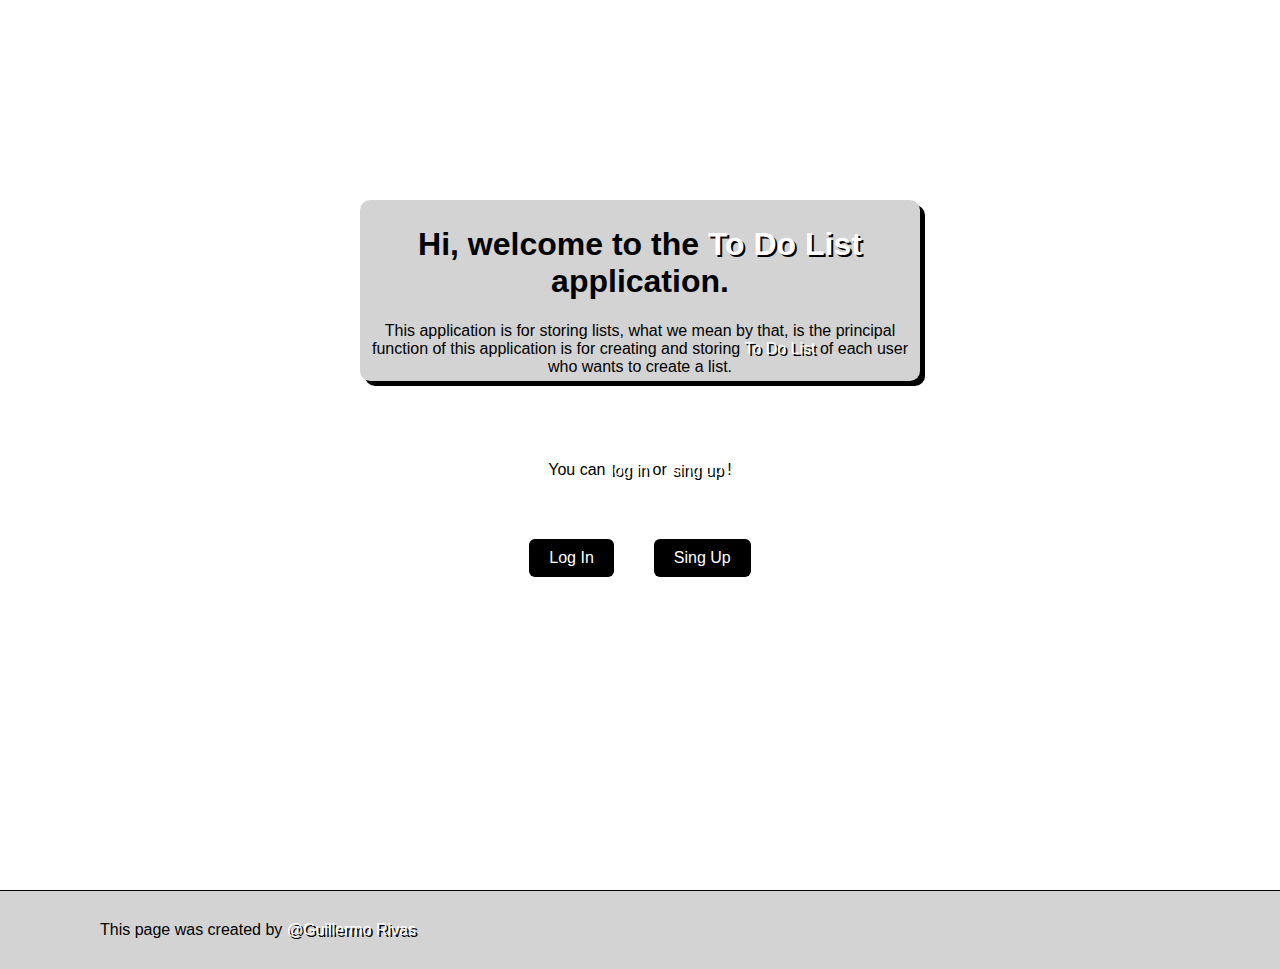
<file: index.html>
<!DOCTYPE html>
<html>
    <head>
        <title>To Do List - The real list application</title>
        <meta charset="utf-8" />
        <meta name="description" content="This is the main index page, for the todolist app" />
        <link rel="stylesheet" href="./main.css" />
        <script src="./main.js"></script>
    </head>
    <body>
        <header id="header-index">
            <div id="title-description-index">
                <h1>Hi, welcome to the <span class="span-todo">To Do List</span> application.</h1>
                <p>
                    This application is for storing lists, what we mean by that, is
                    the principal function of this application is for creating and storing
                    <span class="span-todo">To Do List</span> of each user who wants to create a list.
                </p>
            </div>
        </header>
        <main id="main-index">
            <div>
                <p>You can <span class="span-todo">log in</span> or <span class="span-todo">sing up</span> !</p>
            </div>
            <div>
                <a href="./login.html">Log In</a>
                <a href="./singup.html">Sing Up</a>
            </div>
        </main>
        <footer id="footer-index" class="footer-index">
            <p>This page was created by <span class="span-todo">@Guillermo Rivas</span></p>
        </footer>
    </body>
</html>
</file>
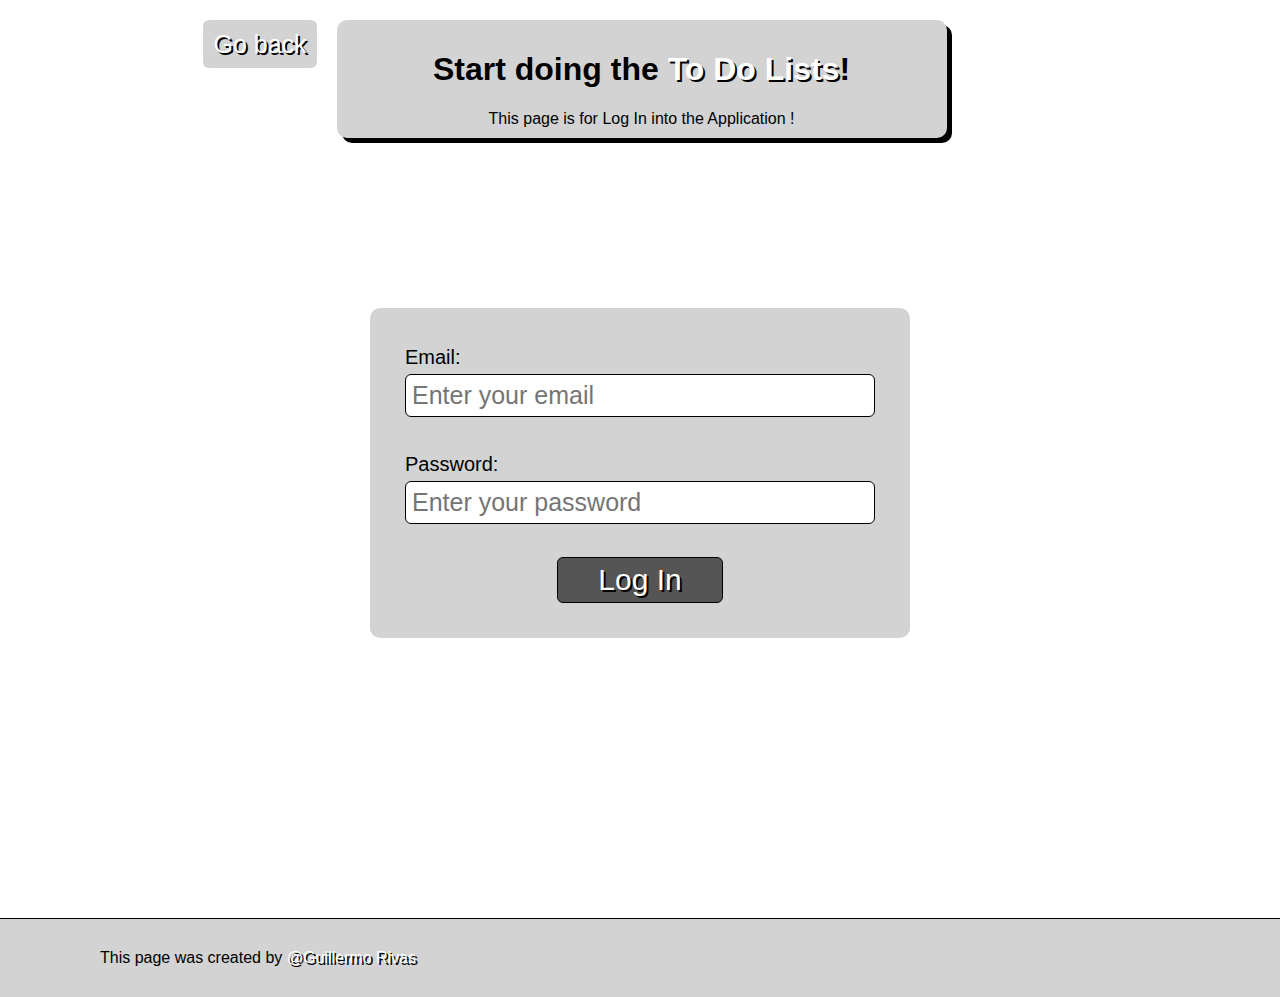
<file: dashboard.html>
<!DOCTYPE html>
<html>
    <head>
        <title>To Do List - Dashboard</title>
        <meta charset="utf-8" />
        <meta name="description" content="This is the dashboard of the main application" />
        <link rel="stylesheet" href="./main.css" />
        <script src="./main.js"></script>
    </head>
    <body>
        <header id="header-dashboard">
            <h1> Welcome to the <span class="span-todo">To Do List</span> application ! </h1>
            <a id="logout-dashboard" class="span-todo" href="/login.html">Log Out</a>
        </header>
        <div id="name-user"></div>
        <main id="main-dashboard">
            <div>
                <button id="create-todo">Create a To Do List</button>
                <form id="todo-form">
                    <label for="to-do">To Do:</label>
                    <input type="text" id="to-do" placeholder="Enter your To Do" />
                </form>
            </div>
            
            <div id="list"></div>
        </main>
        <footer id="footer-dashboard" class="footer-dashboard">
            <p>This page was created by <span class="span-todo">@Guillermo Rivas</span></p>
        </footer>
    </body>
</html>
</file>
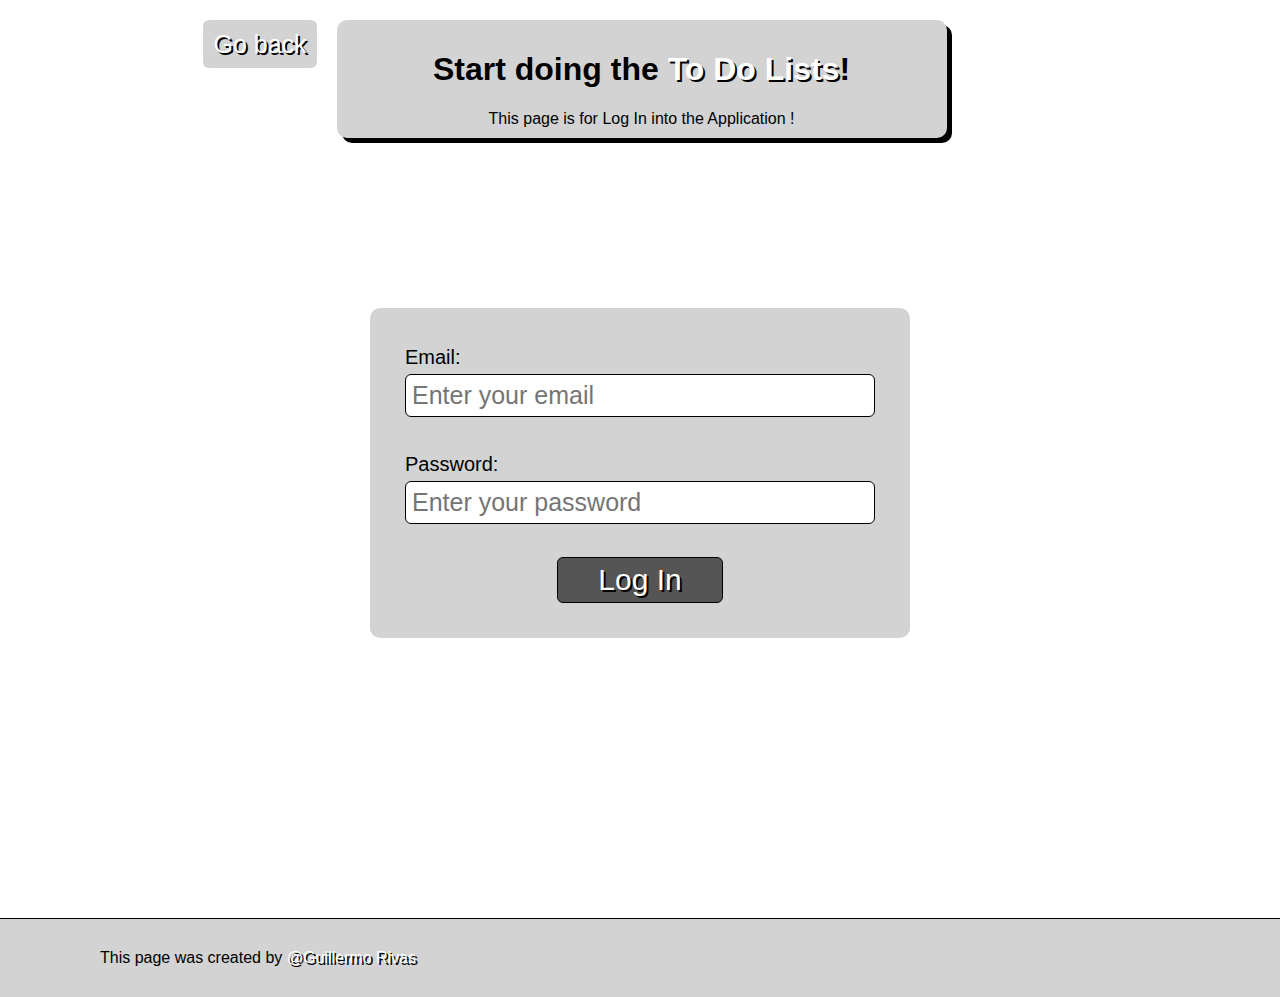
<file: login.html>
<!DOCTYPE html>
<html>
    <head>
        <title>To Do List - Log In</title>
        <meta charset="utf-8" />
        <meta name="description" content="This is the log in page of the to do application"/>
        <link rel="stylesheet" href="./main.css" />
        
    </head>
    <body>
        <header id="header-login">
            <div class="go-back">
                <a href="./index.html">Go back</a>
            </div>
            <div id="title-description-login">
                <h1>
                    Start doing the <span class="span-todo">To Do Lists</span>!
                </h1>
                <p>
                    This page is for Log In into the Application !
                </p>
            </div>
        </header>
        <main id="main-login">
            <form id="form-login">
                <div class="div-form">
                    <div class="div-input-container">
                        <label for="login-email">Email: </label>
                        <input class="input-default" id="login-email" type="text" placeholder="Enter your email"/>
                    </div>
                </div>
                <div class="div-form">
                    <div class="div-input-container">
                        <label for="login-password">Password: </label>
                        <input class="input-default" id="password-login" type="password" placeholder="Enter your password"/>
                    </div>
                </div>
                <div class="div-form">
                    <button id="submit-login">Log In</button>
                </div>
            </form>
        </main>
        <footer id="footer-login" class="footer-login">
            <p>This page was created by <span class="span-todo">@Guillermo Rivas</span></p>
        </footer>
    </body>
    <script src="./main.js"></script>
</html>
</file>
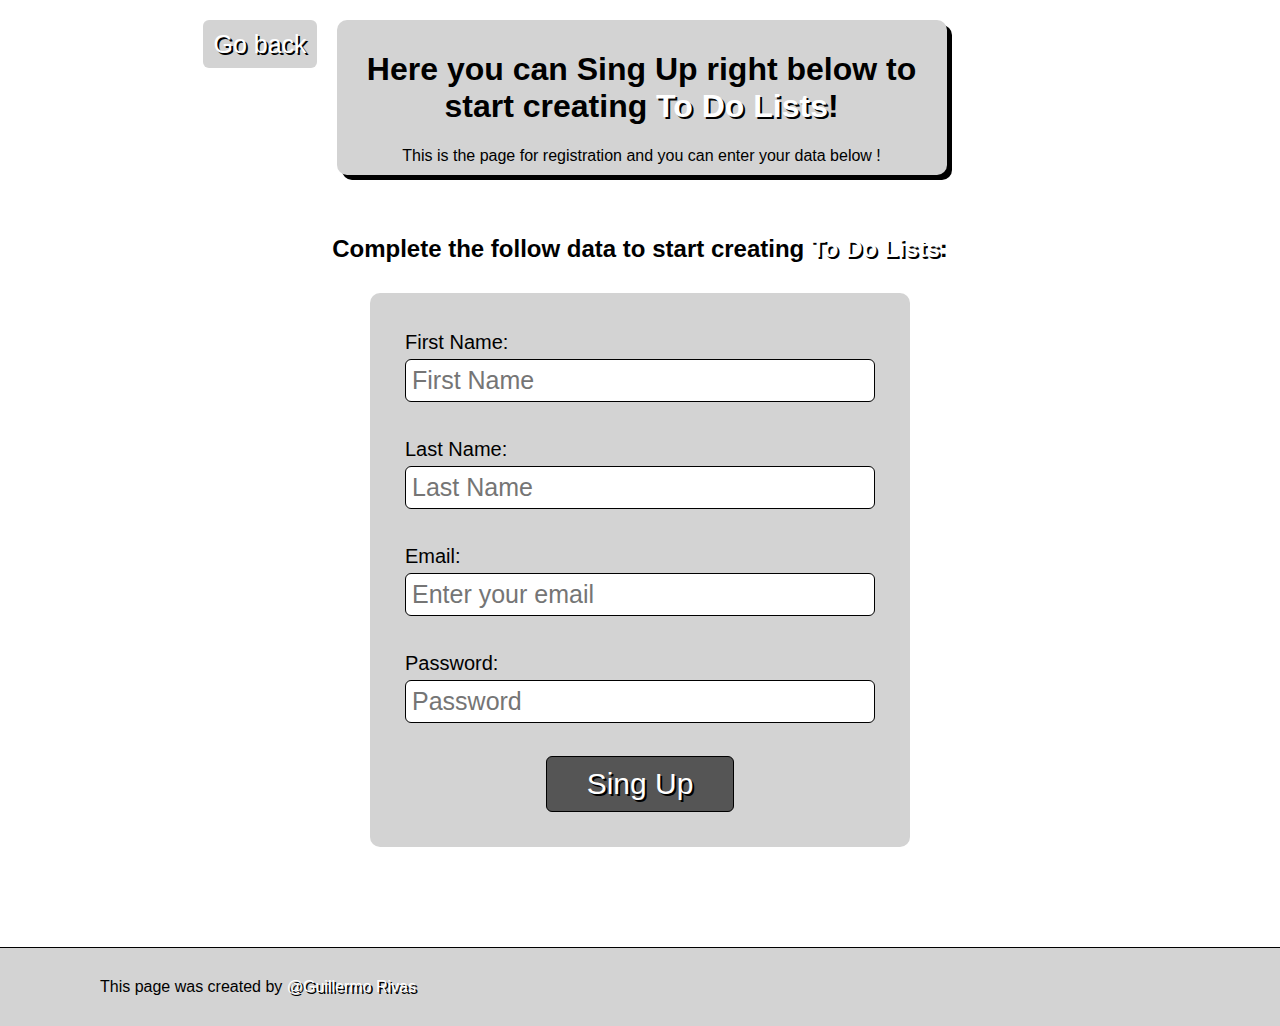
<file: singup.html>
<!DOCTYPE html>
<html>
    <head>
        <title>To Do List - Sing Up</title>
        <meta charset="utf-8" />
        <meta name="description" content="This is the form for sing up in the To Do List" />
        <link rel="stylesheet" href="./main.css" />
        <script src="./main.js"></script>
    </head>
    <body>
        <header id="header-singup">
            <div class="go-back">
                <a href="./index.html">Go back</a>
            </div>
            <div id="title-description-singup">
                <h1>
                    Here you can Sing Up right below to start creating <span class="span-todo">To Do Lists</span>!
                </h1>
                <p>
                    This is the page for registration and you can enter
                    your data below !
                </p>
            </div>
        </header>
        <main id="main-singup">
            <div id="title-form-singup">
                <h2>Complete the follow data to start creating <span class="span-todo">To Do Lists</span>:</h2>
            </div>
            <form id="form-singup">
                <div class="div-form">
                    <div class="div-input-container">
                        <label for="fname">First Name: </label>
                        <input class="input-default" id="fname" type="text" placeholder="First Name" />
                    </div>
                </div>
                <div class="div-form">
                    <div class="div-input-container">
                        <label for="lname">Last Name: </label>
                        <input class="input-default" id="lname" type="text" placeholder="Last Name" />
                    </div>
                </div>
                <div class="div-form">
                    <div class="div-input-container">
                        <label for="email-singup">Email: </label>
                        <input class="input-default" id="email-singup" type="text" placeholder="Enter your email" />
                    </div>
                </div>
                <div class="div-form">
                    <div class="div-input-container">
                        <label for="password-singup">Password: </label>
                        <input class="input-default" id="password-singup" type="password" placeholder="Password" />
                    </div>
                </div>
                <div class="div-form">
                    <button id="submit-singup">Sing Up</button>
                </div>
            </form>
        </main>
        <footer id="footer-singup" class="footer-singup">
            <p>This page was created by <span class="span-todo">@Guillermo Rivas</span></p>
        </footer>
    </body>
</html>
</file>
<file: main.css>
/* This is the main CSS for the application */

/* Reseting */
body {
    margin: 0;
    padding: 0;
    font-family: sans-serif;
    background-color: rgb(255, 255, 255);
    height: 100vh;
}

p {
    margin: 0;
}

/* Styling the index page */

#header-index {
    padding-top: 200px
}


#title-description-index {
    width: 550px;
    text-align: center;
    margin: 0 auto;
    background-color: lightgray;
    padding: 5px;
    border-radius: 10px;
    box-shadow: 5px 5px black;
}

#main-index {
    text-align: center;
}

#main-index div:first-child {
    margin-top: 80px;
}

#main-index div:last-child {
    display: flex;
    margin-top: 60px;
    justify-content: center;
}

#main-index div:last-child a {
    padding: 10px 20px;
    margin: 0 20px;
    text-decoration: none;
    cursor: pointer;
    color: white;
    text-shadow: 2px 2px black;
    background-color: black;
    border-radius: 6px;
    transition: background-color 0.3s ease-out;
}

#main-index div:last-child a:hover {
    background-color: rgb(61, 61, 61);
}

.footer-index {
    width: 100%;
    padding-top: 313px;
}

.footer-index p {
    background-color: lightgray;
    border-top: 1px solid black;
    padding: 30px 0 30px 100px;
}

.logout-button-index {
    color: white;
    text-shadow: 2px 2px black;
    padding: 10px;
    background-color: lightgray;
    border-radius: 6px;
    box-shadow: 2px 2px black;
    cursor: pointer;
}


.span-todo {
    color: white;
    text-shadow: 2px 2px black;
}

/* Styling the singup page */

#header-singup {
    display: flex;
    justify-content: center;
    margin-top: 20px;
}

.go-back {
    padding: 10px 20px;
}

.go-back a {
    text-decoration: none;
    color: white;
    text-shadow: 2px 2px black;
    font-size: 25px;
    padding: 10px;
    border-radius: 6px;
    background-color: lightgray;
}

#title-description-singup {
    width: 550px;
    text-align: center;
    background-color: lightgray;
    padding: 10px 30px;
    margin-right: 150px;
    border-radius: 10px;
    box-shadow: 5px 5px black;
}

#main-singup {
    display: flex;
    padding-top: 40px;
    flex-direction: column;
    align-items: center;
}

#form-singup {
    display: flex;
    width: 500px;
    margin-top: 10px;
    flex-direction: column;
    background-color: lightgray;
    padding: 20px;
    border-radius: 10px;
    align-items: center;
}

.div-input-container {
    display: flex;
    flex-direction: column;
    width: 470px;
    padding: 3px;
}

.div-input-container label {
    padding-bottom: 5px;
    font-size: 20px;
}

.div-form {
    padding: 15px 0;
}

.div-form > label {
    font-size: 25px;
    padding: 5px;
}

.input-default {
    border: 1px solid black;
    font-size: 25px;
    border-radius: 6px;
    padding: 6px;
    transition: box-shadow 0.3s ease;
}

/* Error */
.input-error {
    border: 1px solid red;
    font-size: 25px;
    border-radius: 6px;
    padding: 6px;
    transition: box-shadow 0.3s ease;
}

.input-default:hover {
    box-shadow: 2px 2px black;
}

#submit-singup {
    font-size: 30px;
    padding: 10px 40px;
    border-radius: 6px;
    border: 1px solid black;
    color: white;
    transition: background-color 0.3s ease;
    text-shadow: 2px 2px black;
    background-color: rgb(85, 85, 85);
}

#submit-singup:hover {
    background-color: rgb(116, 115, 115);
}

.footer-singup {
    width: 100%;
    padding-top: 100px;
}

.footer-singup p {
    background-color: lightgray;
    border-top: 1px solid black;
    padding: 30px 0 30px 100px;
}

/* Styling the login page */

#header-login {
    display: flex;
    justify-content: center;
    margin-top: 20px;
}

#main-login {
    display: flex;
    padding-top: 160px;
    flex-direction: column;
    align-items: center;
}

#title-description-login {
    width: 550px;
    text-align: center;
    background-color: lightgray;
    padding: 10px 30px;
    margin-right: 150px;
    border-radius: 10px;
    box-shadow: 5px 5px black;
}

#form-login {
    display: flex;
    width: 500px;
    margin-top: 10px;
    flex-direction: column;
    background-color: lightgray;
    padding: 20px;
    border-radius: 10px;
    align-items: center;
}

#submit-login {
    font-size: 30px;
    padding: 5px 40px;
    border-radius: 6px;
    border: 1px solid black;
    color: white;
    transition: background-color 0.3s ease;
    text-shadow: 2px 2px black;
    background-color: rgb(85, 85, 85);
}

#submit-login:hover {
    background-color: rgb(116, 115, 115);
}

.footer-login {
    width: 100%;
    padding-top: 280px;
}

.footer-login p {
    background-color: lightgray;
    border-top: 1px solid black;
    padding: 30px 0 30px 100px;
}

/* Styling the dashboard */

#header-dashboard {
    display: flex;
    align-items: center;
    justify-content: space-between;
    padding: 0 50px;
    background-color: lightgray;
    border-bottom: 1px solid black;
}

#logout-dashboard {
    font-size: 30px;
}

#main-dashboard {
    width: 500px;
    background-color: lightgray;
    border-radius: 6px;
    box-shadow: 2px 2px black;
    margin: 20px auto;
    padding: 20px;
    display: flex;
}

#create-todo {
    height: 30px;
    margin-right: 10px;
    border-radius: 6px;
    border: none;
    background-color: black;
    color: white;
    transition: background-color 0.3s ease;
}

#create-todo:hover {
    background-color: rgb(116, 115, 115);
}

#name-user p {
    text-align: center;
    padding-top: 200px;
    font-size: 30px;
}

.footer-dashboard {
    width: 100%;
    padding-top: 300px;
}

.footer-dashboard p {
    background-color: lightgray;
    border-top: 1px solid black;
    padding: 30px 0 30px 100px;
}

#list {
    height: 200px;
}

#todo-form {
    padding-top: 50px;
}

#to-do {
    border: 1px solid black;
    font-size: 15px;
    border-radius: 6px;
    padding: 6px;
}

#todo-form label {
    font-size: 18px;
}
</file>
